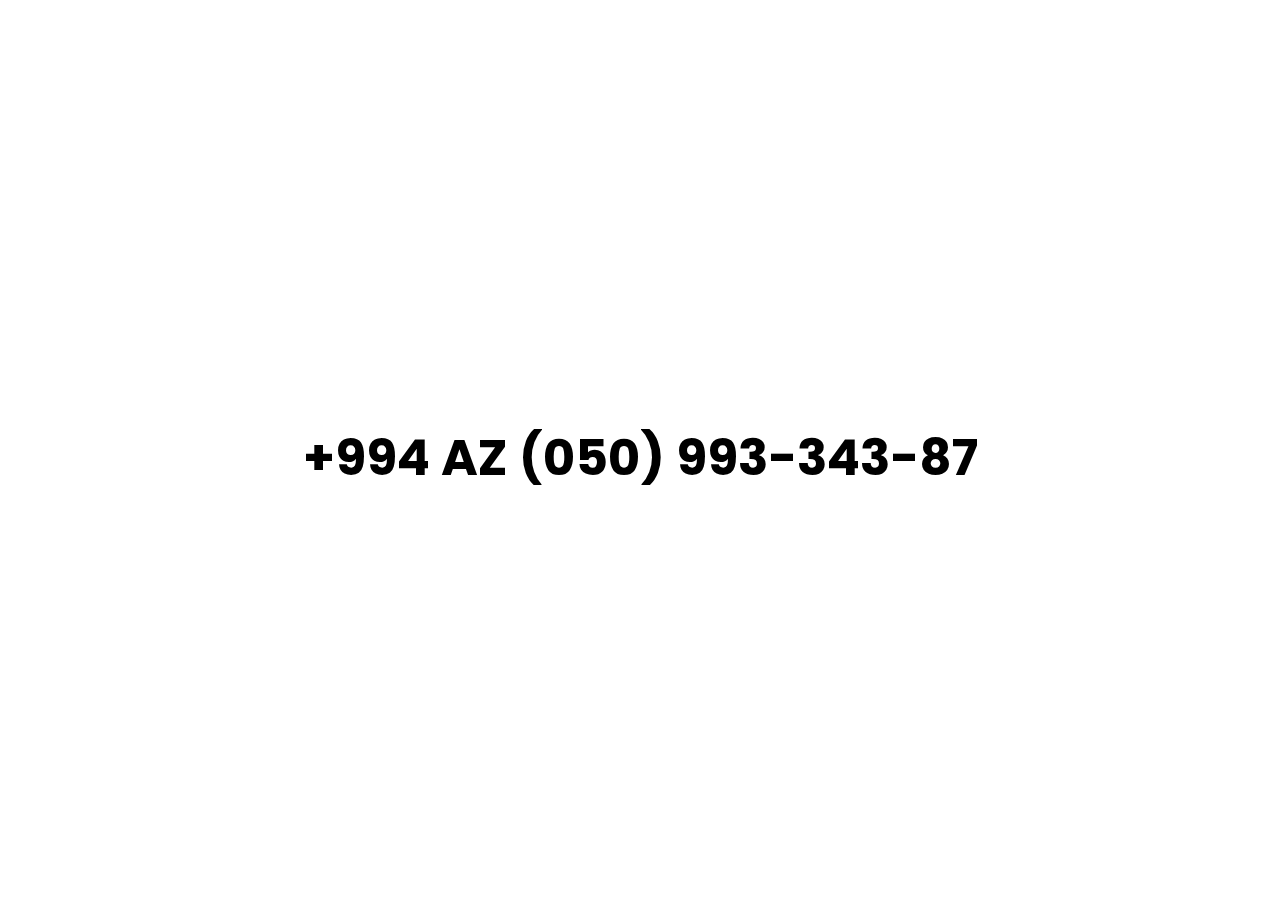
<file: telegram.html>
<!DOCTYPE html>
<html lang="en">

<head>
    <meta charset="UTF-8">
    <meta http-equiv="X-UA-Compatible" content="IE=edge">
    <meta name="viewport" content="width=device-width, initial-scale=1.0">
    <title>Document</title>
</head>
<style>
    @import url('https://fonts.googleapis.com/css2?family=Clicker+Script&family=Poppins:ital,wght@0,200;0,300;0,400;0,500;0,600;0,700;1,200&display=swap');
    body {
        font-family: 'Poppins', sans-serif;
        display: flex;
        justify-content: center;
        align-items: center;
        min-height: 100vh;
    }
    h1 {
        padding: 240px;
        text-align: center;
        font-size: 50px;
    }
    @media (max-width:1202px) {
        h1 {
            font-size: 25px;
            padding: 0;
        }
    }
</style>
<body>
    <h1>+994 AZ (050) 993-343-87</h1>
</body>

</html>
</file>
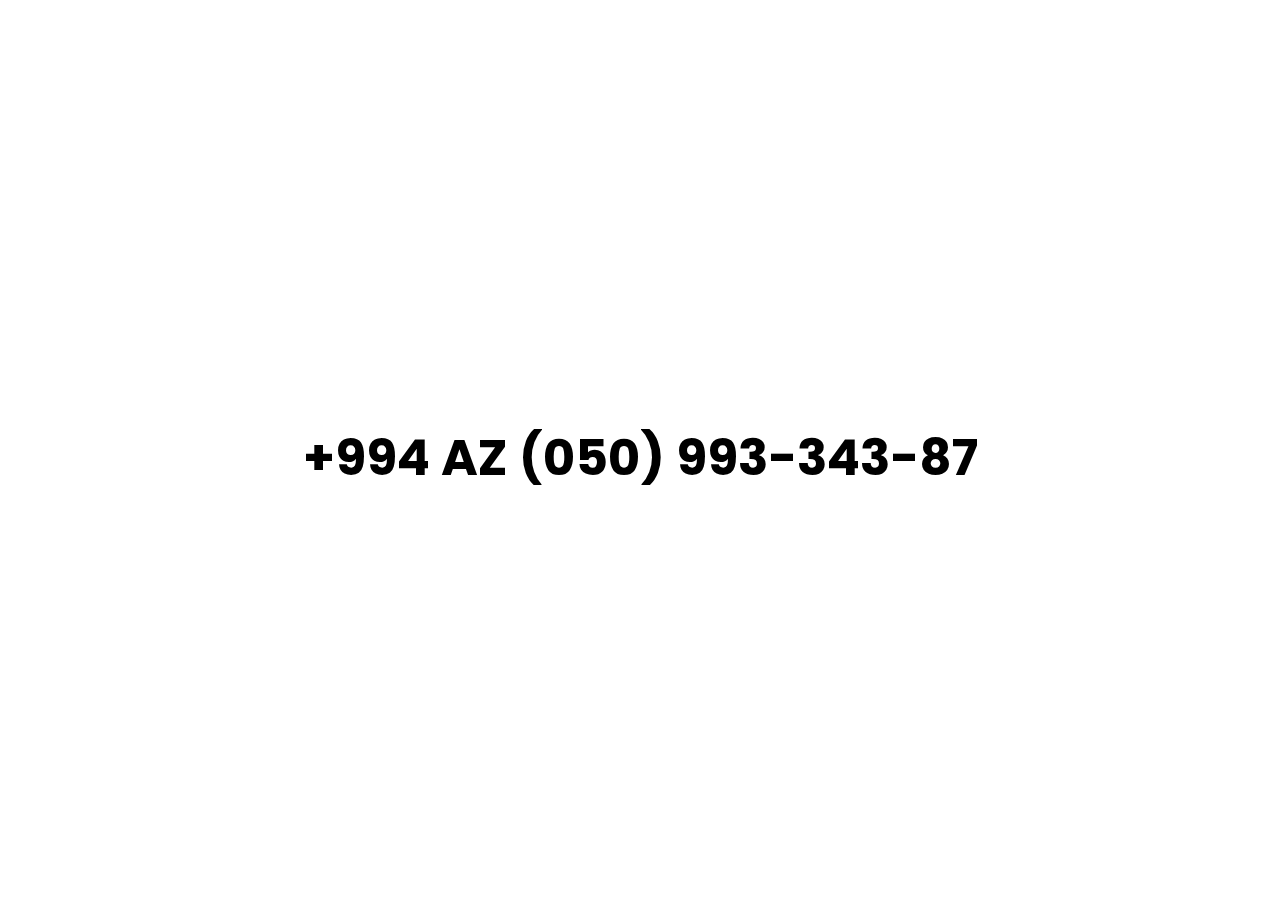
<file: whatsapp.html>
<!DOCTYPE html>
<html lang="en">

<head>
    <meta charset="UTF-8">
    <meta http-equiv="X-UA-Compatible" content="IE=edge">
    <meta name="viewport" content="width=device-width, initial-scale=1.0">
    <title>Document</title>
</head>
<style>
    @import url('https://fonts.googleapis.com/css2?family=Clicker+Script&family=Poppins:ital,wght@0,200;0,300;0,400;0,500;0,600;0,700;1,200&display=swap');

    body {
        font-family: 'Poppins', sans-serif;
        display: flex;
        justify-content: center;
        align-items: center;
        min-height: 100vh;
    }

    h1 {
        padding: 240px;
        text-align: center;
        font-size: 50px;
    }

    @media (max-width:1202px) {
        h1 {
            font-size: 25px;
            padding: 0;
        }
    }
</style>

<body>
    <h1>+994 AZ (050) 993-343-87</h1>
</body>

</html>
</file>
